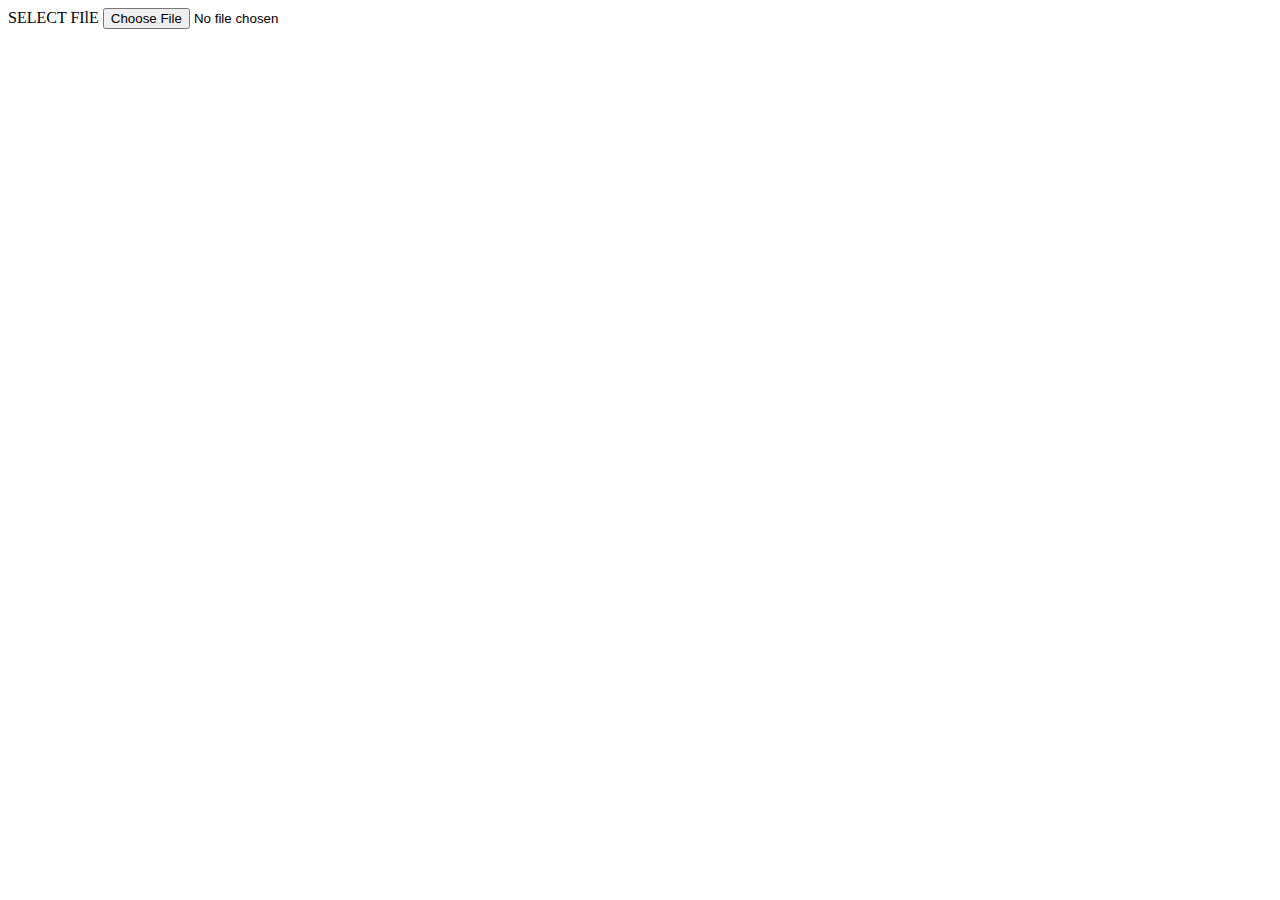
<file: index.html>
<html>
    <head>
        <!-- CSS only -->
<link href="https://cdn.jsdelivr.net/npm/bootstrap@5.1.1/dist/css/bootstrap.min.css" rel="stylesheet" integrity="sha384-F3w7mX95PdgyTmZZMECAngseQB83DfGTowi0iMjiWaeVhAn4FJkqJByhZMI3AhiU" crossorigin="anonymous">
    <link rel="stylesheet" href="page.css">
    </head>
    <body>
        <label for="file_chooser">SELECT FIlE</label>
        <input type="file" id="file_chooser" name="the_file" accept=".txt,.csv" onchange="upload(this)">
       <div class="container-fluid">
                 <div class="row">
            <div class="col-4">
                 <div id="fileDiv"></div>
            </div>
              <div class="col-1">
                <div class="semester-dropdown-column"></div>
            </div>
              <div class="col-1">
                <div class="section-dropdown-column"></div>
            </div>
        </div>
       </div>
  
<!-- JavaScript Bundle with Popper -->
<script src="https://cdn.jsdelivr.net/npm/bootstrap@5.1.1/dist/js/bootstrap.bundle.min.js" integrity="sha384-/bQdsTh/da6pkI1MST/rWKFNjaCP5gBSY4sEBT38Q/9RBh9AH40zEOg7Hlq2THRZ" crossorigin="anonymous"></script>
        <script src="https://ajax.googleapis.com/ajax/libs/jquery/3.5.1/jquery.min.js"></script>
        <script type="text/javascript" src="script.js"></script>
    </body>
</html>
</file>
<file: page.css>
/* Add a black background color to the top navigation */
.topnav {
    background-color: #333;
    overflow: hidden;
  }
  
  /* Style the links inside the navigation bar */
  .topnav a {
    float: left;
    color: #b66c6c;
    text-align: center;
    padding: 14px 16px;
    text-decoration: 1;
    font-size: 17px;
  }
  
  /* Change the color of links on hover */
  .topnav a:hover {
    background-color: rgb(130, 137, 228);
    color: black;
  }
  
  /* Add a color to the active/current link */
  .topnav a.active {
    background-color: #04AA6D;
    color: rgb(174, 150, 238);
  }
  .row{
     margin: 0;
  }
.semester-dropdown{
  border: 1;
}
#fileDiv{
  padding-bottom: 10px;
}
</file>
